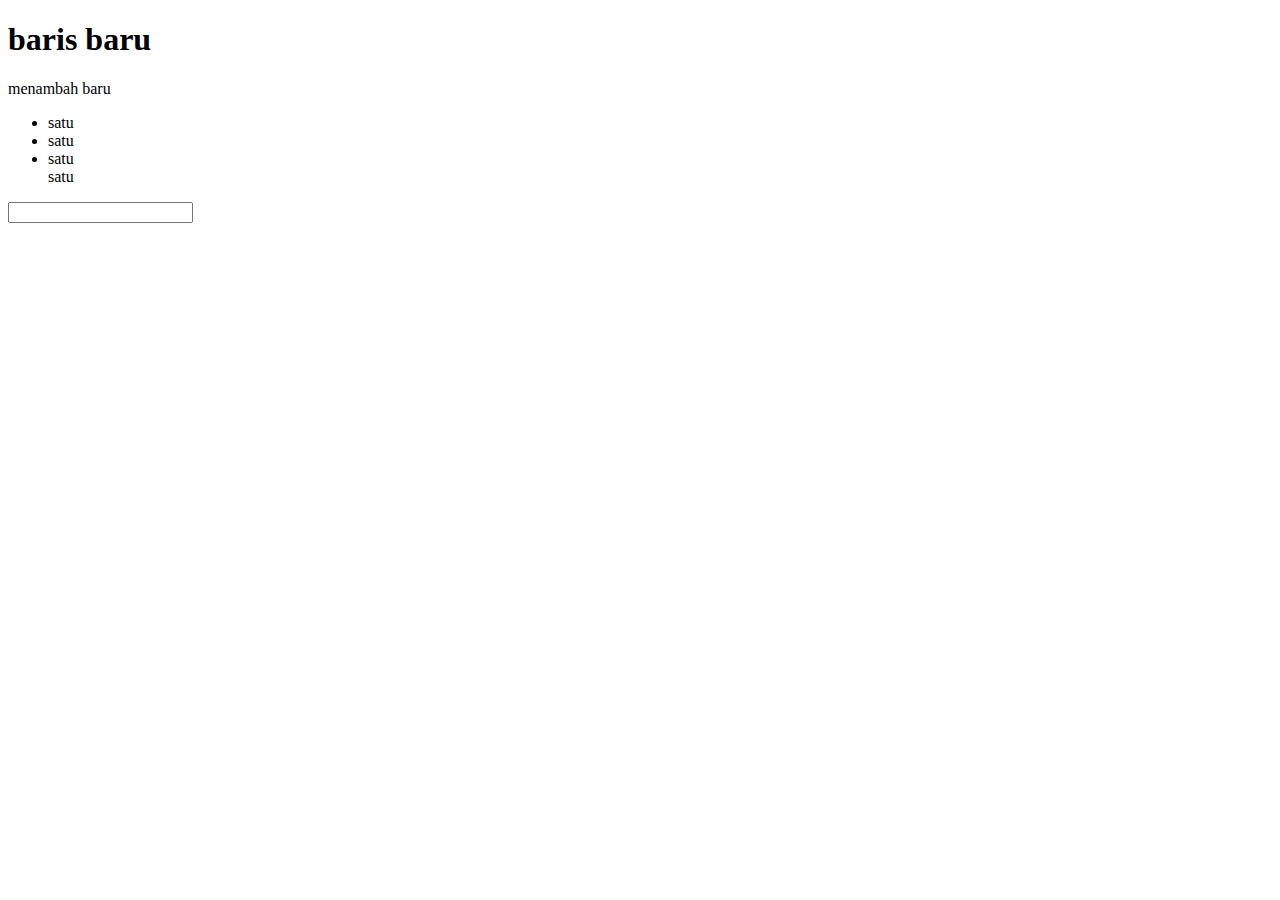
<file: index.html>
<!DOCTYPE html>
<html lang="en">
<head>
    <meta charset="UTF-8">
    <meta http-equiv="X-UA-Compatible" content="IE=edge">
    <meta name="viewport" content="width=device-width, initial-scale=1.0">
    <title>File Index</title>
</head>
<body>
    <h1>baris baru</h1>
    <p>menambah baru</p>
    <ul>
        <li>satu</li>
        <li>satu</li>
        <li>satu</li>
        <span>satu</span>
    </ul>

    <input type="text" name="" id="">
</body>
</html>
</file>
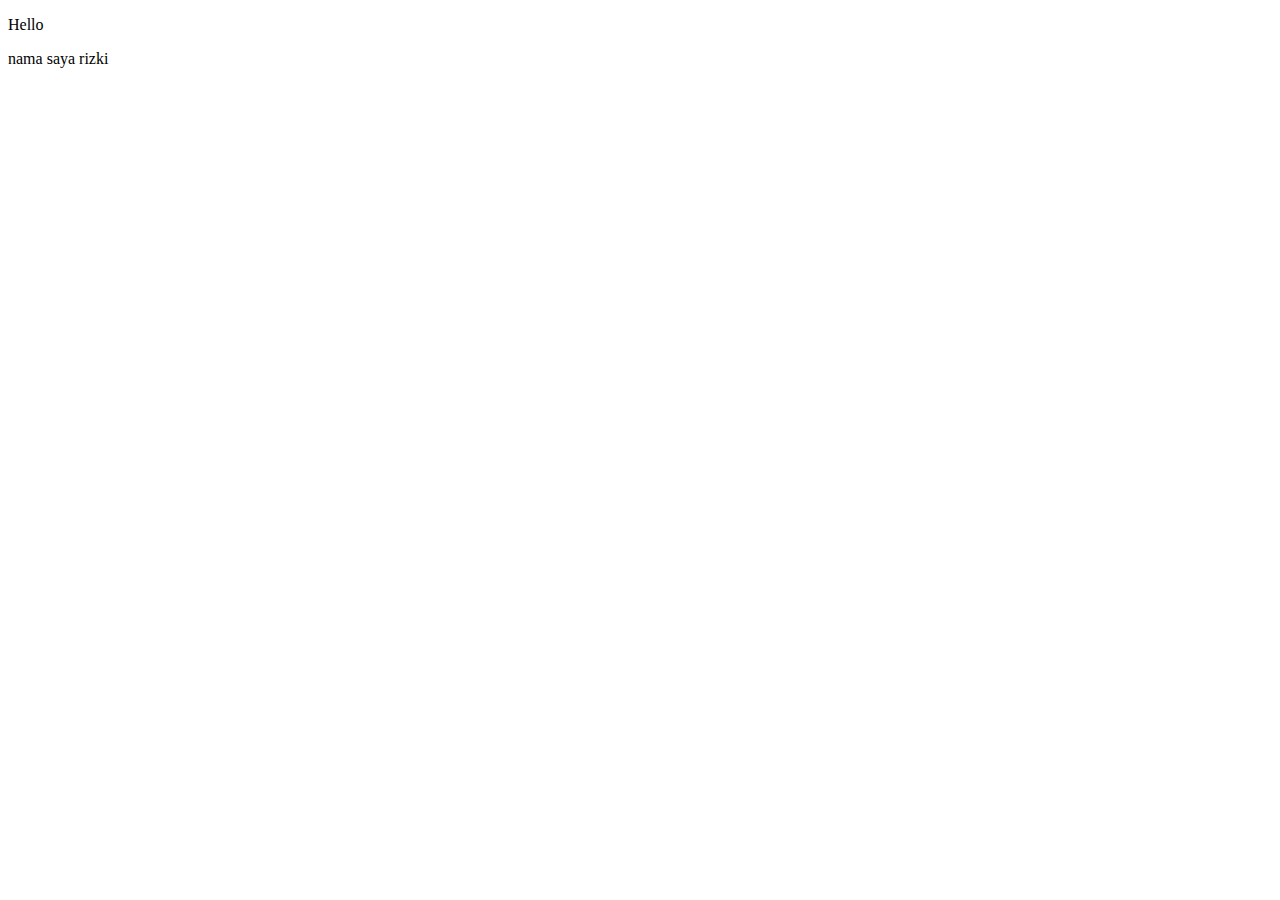
<file: file2.html>
<!DOCTYPE html>
<html lang="en">
<head>
    <meta charset="UTF-8">
    <meta http-equiv="X-UA-Compatible" content="IE=edge">
    <meta name="viewport" content="width=device-width, initial-scale=1.0">
    <title>Document</title>
</head>
<body>
    <p>Hello</p>
    <p>nama saya rizki</p>
</body>
</html>
</file>
